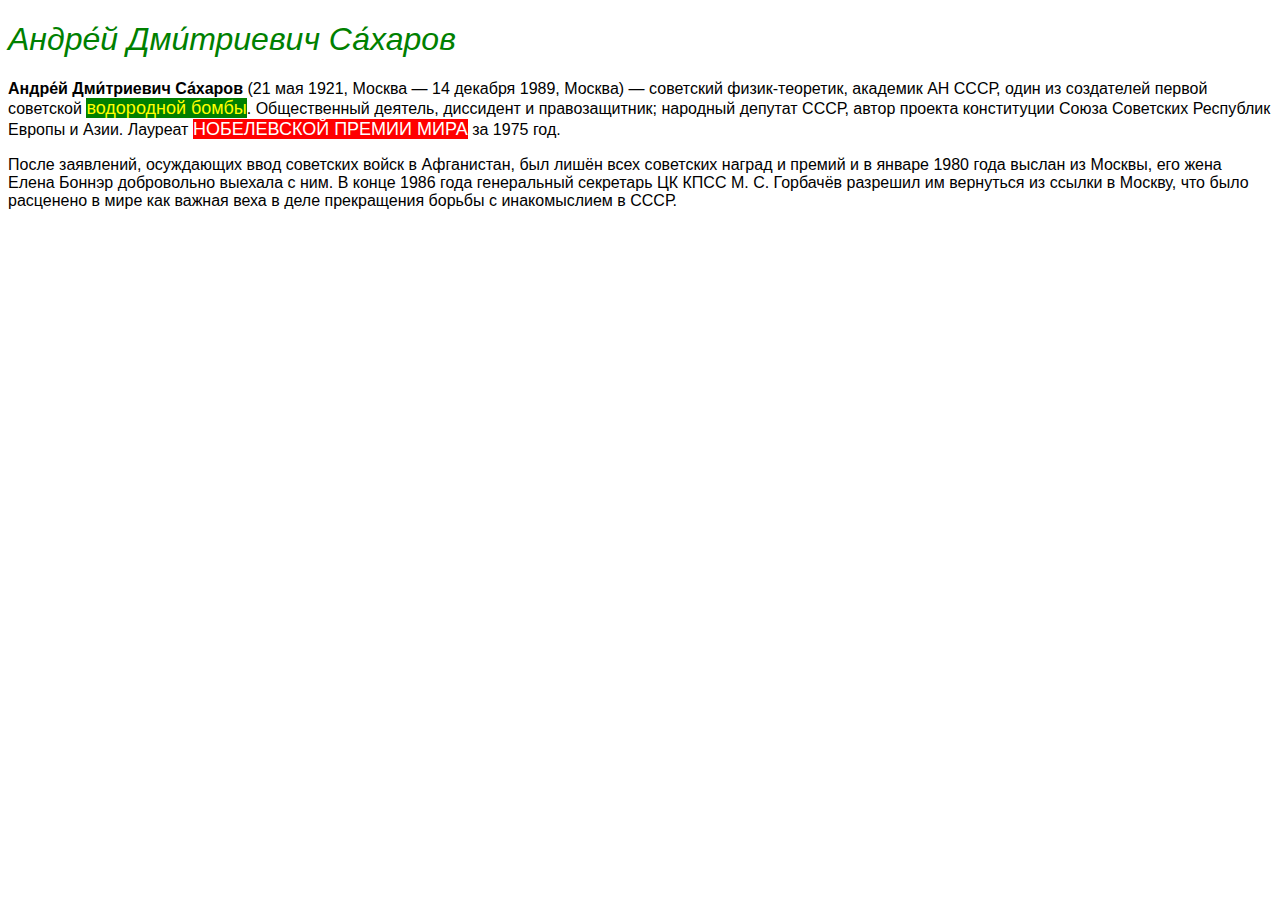
<file: занятие 2/index.html>
<!DOCTYPE html>
<html lang="en">
<head>
    <meta charset="UTF-8">
    <meta http-equiv="X-UA-Compatible" content="IE=edge">
    <meta name="viewport" content="width=device-width, initial-scale=1.0">
    <title>Document</title>
    <link rel="stylesheet" href="css/style.css">
</head>
<body>
    <h1>Андре́й Дми́триевич Са́харов</h1>
    <p> <b>Андре́й Дми́триевич Са́харов</b> (21 мая 1921, Москва — 14 декабря 1989, Москва) — советский физик-теоретик, академик АН СССР, один из создателей первой советской <span class="span-green-bg">водородной бомбы</span>. Общественный деятель, диссидент и правозащитник; народный депутат СССР, автор проекта конституции Союза Советских Республик Европы и Азии. Лауреат <span class="span-red-bg">Нобелевской премии мира</span> за 1975 год.</p> 
    <!-- <b>  является частью текста стилистически отличающейся от нормального текста, не носящий какого-либо специального значения или важности, и как правило выделен жирным шрифтом -->

    <!-- <span> является основным строковым контейнером для фразового контента, который, по существу, ничего не представляет. Он может использоваться для группировки элементов в целях стилизации (использование атрибутов class или id) или потому, что они имеет общие значения атрибутов, например lang. Он должен быть использован только когда нет другого подходящего по семантике элемента. <span> очень похож на элемент <div>, но <div> является блочным элементом, в то время как <span> является строчным. -->

    <!-- Глобальный атрибут class это разделённый пробелом список регистров зависимых классов элемента. Классы позволяют CSS и Javascript выбирать и получать доступ с помощью селекторов класса или функций, таких как методы DOM document.getElementsByClassName. -->

    <p>После заявлений, осуждающих ввод советских войск в Афганистан, был лишён всех советских наград и премий и в январе 1980 года выслан из Москвы, его жена Елена Боннэр добровольно выехала с ним. В конце 1986 года генеральный секретарь ЦК КПСС М. С. Горбачёв разрешил им вернуться из ссылки в Москву, что было расценено в мире как важная веха в деле прекращения борьбы с инакомыслием в СССР.</p>

</body> 
</html>
</file>
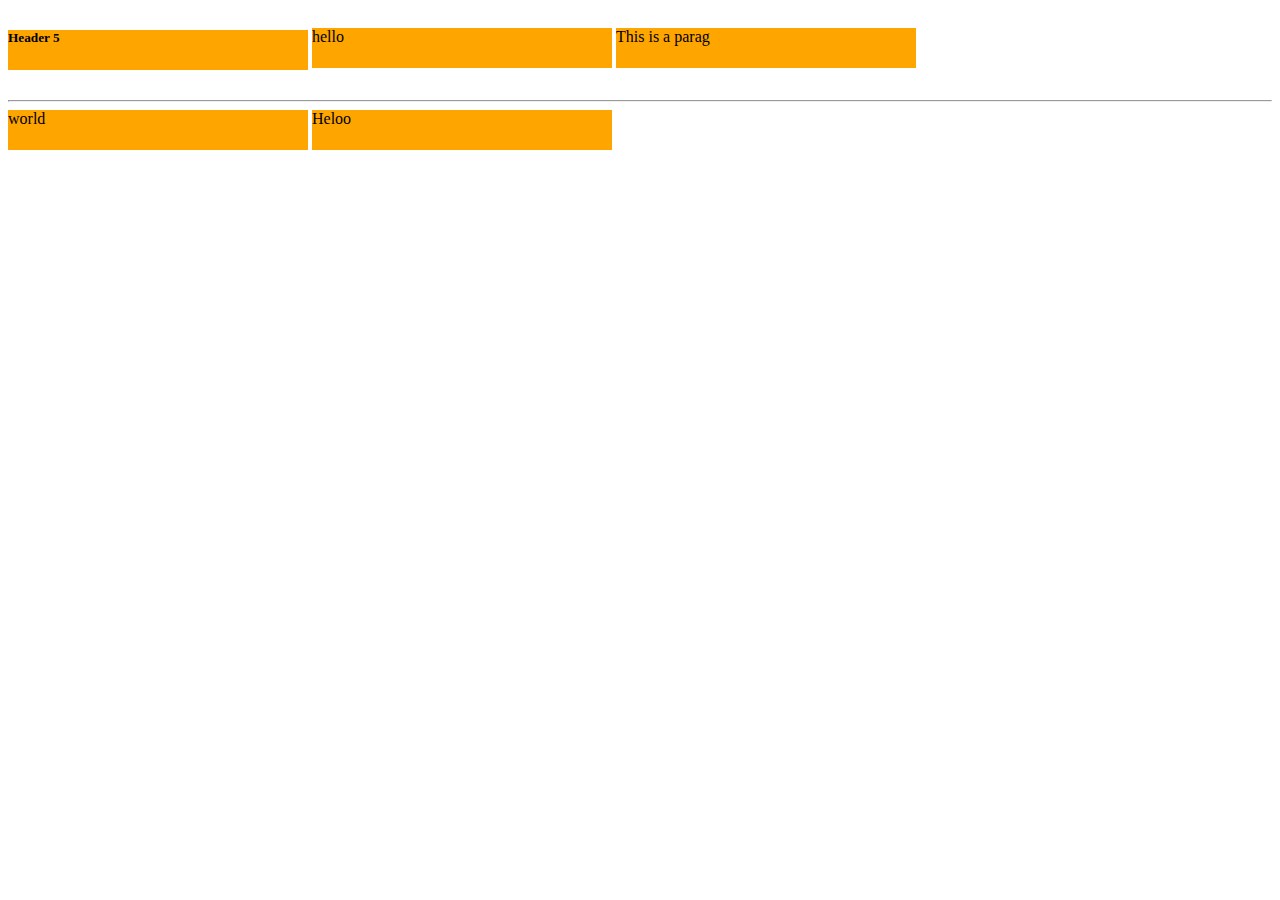
<file: занятие 3/index.html>
<!DOCTYPE html>
<html lang="en">
<head>
    <meta charset="UTF-8">
    <meta http-equiv="X-UA-Compatible" content="IE=edge">
    <meta name="viewport" content="width=device-width, initial-scale=1.0">
    <title>Document</title>
    <link rel="stylesheet" href="css/style.css">
</head>
<body>
    <h5>Header 5</h5>
    <div>hello</div>
    <p>This is a parag</p>
    <hr>
    <span>world</span>
    <span>Heloo</span>
</body>
</html>
</file>
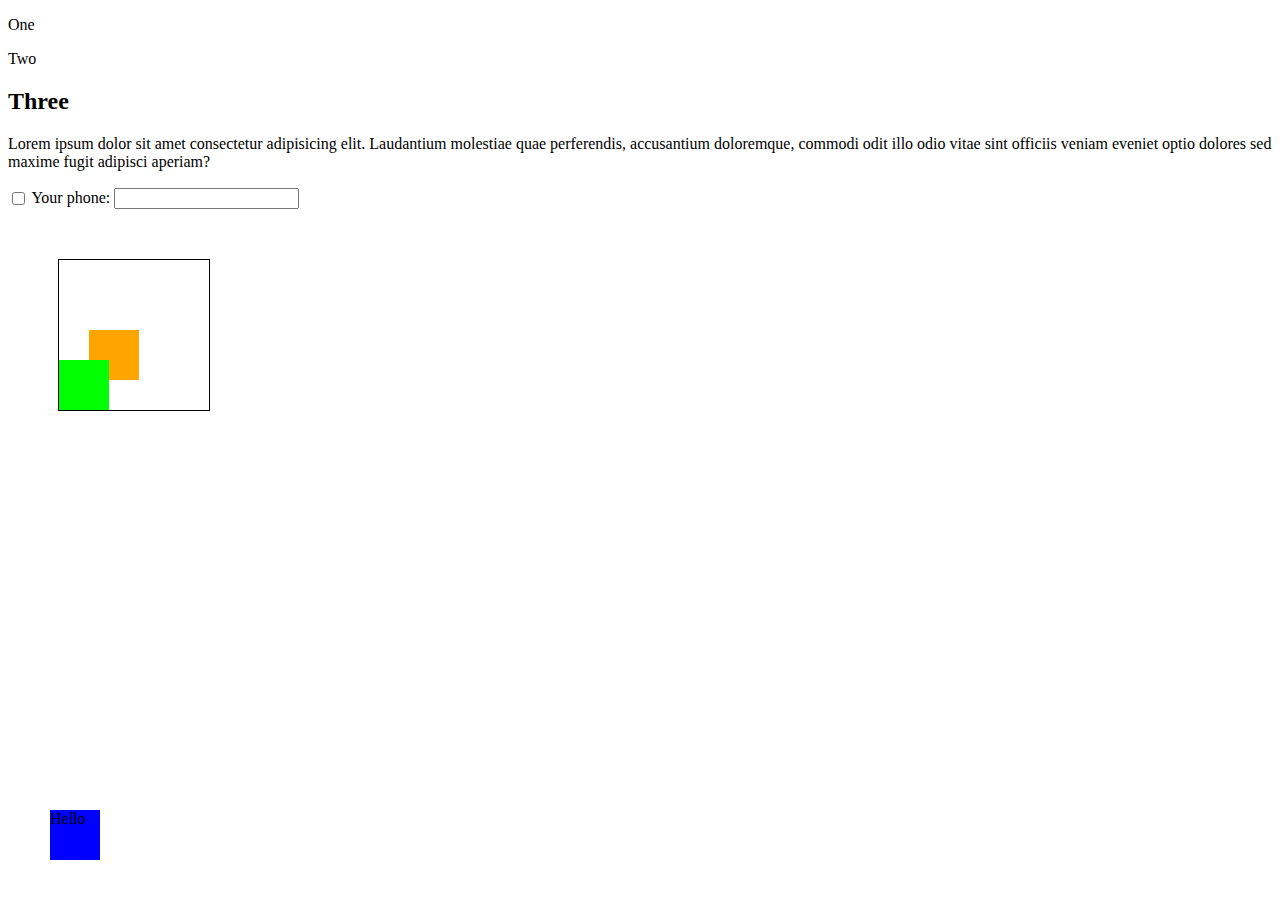
<file: занятие 4/index.html>
<!DOCTYPE html>
    <html lang="en">
    <head>
        <meta charset="UTF-8">
        <meta http-equiv="X-UA-Compatible" content="IE=edge">
        <meta name="viewport" content="width=device-width, initial-scale=1.0">
        <title>Document</title>
        <link rel="stylesheet" href="ccs/style.css">
    </head>
    <body>
        <p>One</p>
        <div>Two</div>
        <h2>Three</h2>
        <div class="test">Hello</div>
        <p>Lorem ipsum dolor sit amet consectetur adipisicing elit. Laudantium molestiae quae perferendis, accusantium doloremque, commodi odit illo odio vitae sint officiis veniam eveniet optio dolores sed maxime fugit adipisci aperiam?</p>
        <p><input type="checkbox"> Your phone: <input type="text"></p>
        <!-- <input> используется для создания интерактивных элементов управления в веб-формах для получения данных от пользователя; в зависимости от устройства и user agent, доступен широкий выбор типов входных данных и виджетов управления. Из-за огромного количества возможных сочетаний типов ввода и атрибутов это один из самых мощных и сложных элементов HTML. -->

        <div class="rect">
            <div class="sq p1"></div>
            <div class="sq p2"></div>
        </div>
    </body>
     
    </html>
</file>
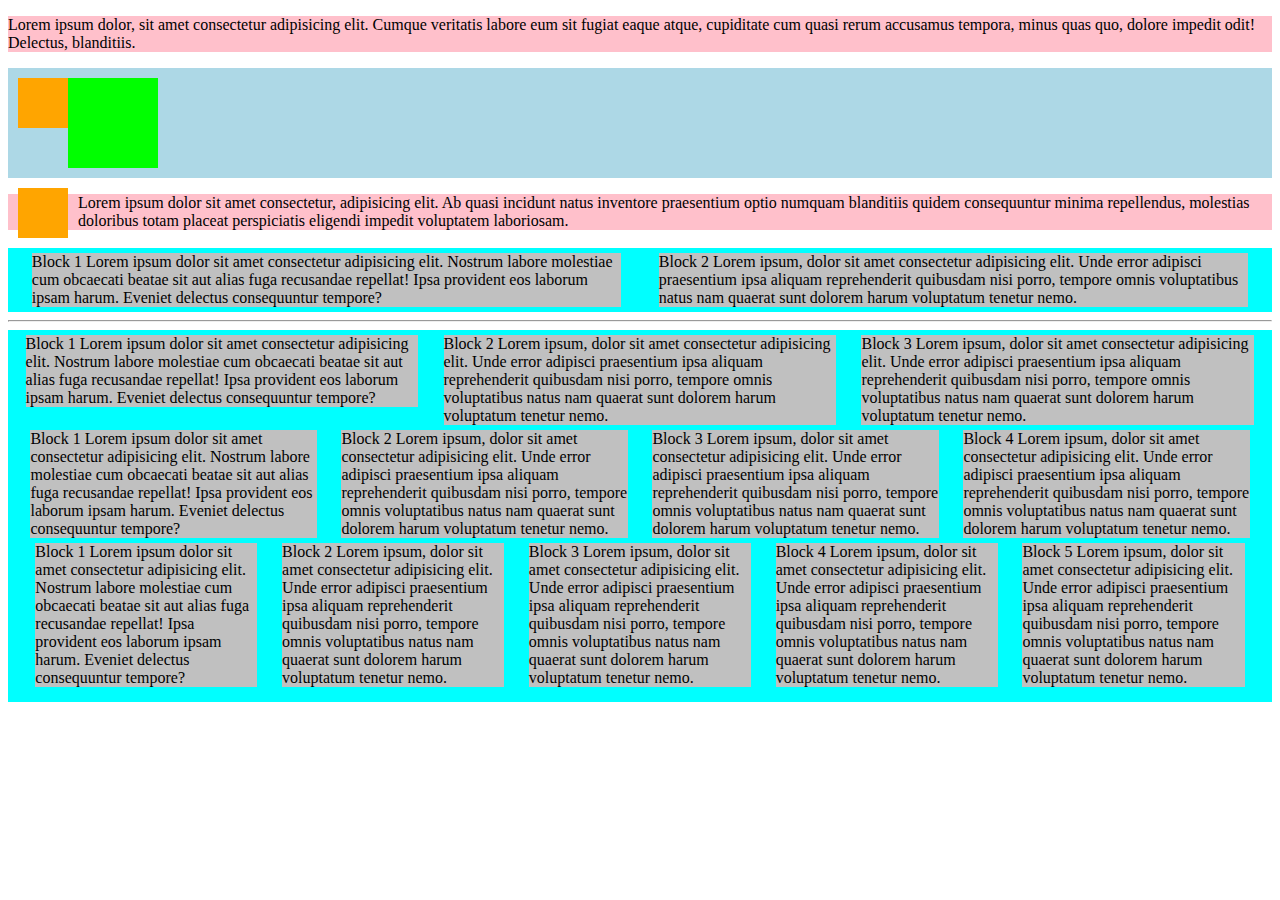
<file: занятие 5/index.html>
<!DOCTYPE html>
<html lang="en">
<head>
    <meta charset="UTF-8">
    <meta http-equiv="X-UA-Compatible" content="IE=edge">
    <meta name="viewport" content="width=device-width, initial-scale=1.0">
    <title>Document</title>
    <link rel="stylesheet" href="css/style.css">
</head>
<body>
    <p>Lorem ipsum dolor, sit amet consectetur adipisicing elit. Cumque veritatis labore eum sit fugiat eaque atque, cupiditate cum quasi rerum accusamus tempora, minus quas quo, dolore impedit odit! Delectus, blanditiis.</p>
    <div class="parent">
        <div class="one"></div>
        <div class="two"></div>
        <div class="clearfix"></div>
</div>

<div class="three"></div>
<p>Lorem ipsum dolor sit amet consectetur, adipisicing elit. Ab quasi incidunt natus inventore praesentium optio numquam blanditiis quidem consequuntur minima repellendus, molestias doloribus totam placeat perspiciatis eligendi impedit voluptatem laboriosam.</p>

    <div class="clearfix"></div>   
        <div class="wrap">
             <div class="block">Block 1 
                Lorem ipsum dolor sit amet consectetur adipisicing elit. Nostrum labore molestiae cum obcaecati beatae sit aut alias fuga recusandae repellat! Ipsa provident eos laborum ipsam harum. Eveniet delectus consequuntur tempore?</div>
             <div class="block">Block 2 
                Lorem ipsum, dolor sit amet consectetur adipisicing elit. Unde error adipisci praesentium ipsa aliquam reprehenderit quibusdam nisi porro, tempore omnis voluptatibus natus nam quaerat sunt dolorem harum voluptatum tenetur nemo.</div>
             <div class="clearfix"></div>
        </div>
<hr>

        <div class="wrap">
            <div class="block3">Block 1 
               Lorem ipsum dolor sit amet consectetur adipisicing elit. Nostrum labore molestiae cum obcaecati beatae sit aut alias fuga recusandae repellat! Ipsa provident eos laborum ipsam harum. Eveniet delectus consequuntur tempore?</div>
            <div class="block3">Block 2 
               Lorem ipsum, dolor sit amet consectetur adipisicing elit. Unde error adipisci praesentium ipsa aliquam reprehenderit quibusdam nisi porro, tempore omnis voluptatibus natus nam quaerat sunt dolorem harum voluptatum tenetur nemo.</div>
               <div class="block3">Block 3 
                Lorem ipsum, dolor sit amet consectetur adipisicing elit. Unde error adipisci praesentium ipsa aliquam reprehenderit quibusdam nisi porro, tempore omnis voluptatibus natus nam quaerat sunt dolorem harum voluptatum tenetur nemo.</div>
            <div class="clearfix"></div>

            <div class="wrap">
                <div class="block4">Block 1 
                Lorem ipsum dolor sit amet consectetur adipisicing elit. Nostrum labore molestiae cum obcaecati beatae sit aut alias fuga recusandae repellat! Ipsa provident eos laborum ipsam harum. Eveniet delectus consequuntur tempore?</div>
                <div class="block4">Block 2 
                Lorem ipsum, dolor sit amet consectetur adipisicing elit. Unde error adipisci praesentium ipsa aliquam reprehenderit quibusdam nisi porro, tempore omnis voluptatibus natus nam quaerat sunt dolorem harum voluptatum tenetur nemo.</div>
                <div class="block4">Block 3 
                Lorem ipsum, dolor sit amet consectetur adipisicing elit. Unde error adipisci praesentium ipsa aliquam reprehenderit quibusdam nisi porro, tempore omnis voluptatibus natus nam quaerat sunt dolorem harum voluptatum tenetur nemo.</div>
                <div class="block4">Block 4 
                Lorem ipsum, dolor sit amet consectetur adipisicing elit. Unde error adipisci praesentium ipsa aliquam reprehenderit quibusdam nisi porro, tempore omnis voluptatibus natus nam quaerat sunt dolorem harum voluptatum tenetur nemo.</div>
                <div class="clearfix"></div>

                <div class="wrap">
                <div class="block5">Block 1 
                Lorem ipsum dolor sit amet consectetur adipisicing elit. Nostrum labore molestiae cum obcaecati beatae sit aut alias fuga recusandae repellat! Ipsa provident eos laborum ipsam harum. Eveniet delectus consequuntur tempore?</div>
                <div class="block5">Block 2 
                Lorem ipsum, dolor sit amet consectetur adipisicing elit. Unde error adipisci praesentium ipsa aliquam reprehenderit quibusdam nisi porro, tempore omnis voluptatibus natus nam quaerat sunt dolorem harum voluptatum tenetur nemo.</div>
                <div class="block5">Block 3 
                Lorem ipsum, dolor sit amet consectetur adipisicing elit. Unde error adipisci praesentium ipsa aliquam reprehenderit quibusdam nisi porro, tempore omnis voluptatibus natus nam quaerat sunt dolorem harum voluptatum tenetur nemo.</div>
                <div class="block5">Block 4 
                Lorem ipsum, dolor sit amet consectetur adipisicing elit. Unde error adipisci praesentium ipsa aliquam reprehenderit quibusdam nisi porro, tempore omnis voluptatibus natus nam quaerat sunt dolorem harum voluptatum tenetur nemo.</div>
                <div class="block5">Block 5 
                Lorem ipsum, dolor sit amet consectetur adipisicing elit. Unde error adipisci praesentium ipsa aliquam reprehenderit quibusdam nisi porro, tempore omnis voluptatibus natus nam quaerat sunt dolorem harum voluptatum tenetur nemo.</div>
                 <div class="clearfix"></div>

       </div>
</body>

</html>
</file>
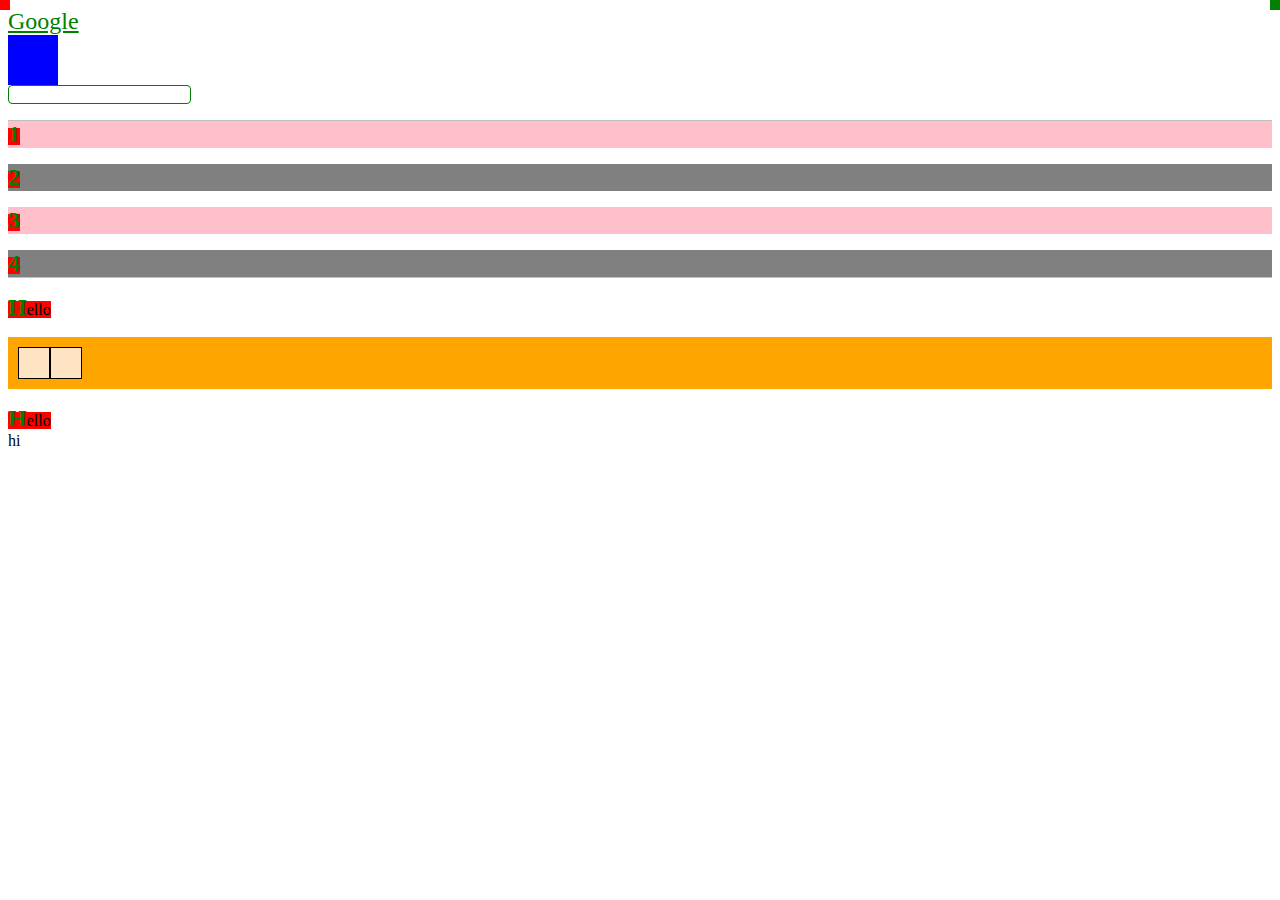
<file: занятие 6/index.html>
<!DOCTYPE html>
<html lang="en">
<head>
    <meta charset="UTF-8">
    <meta http-equiv="X-UA-Compatible" content="IE=edge">
    <meta name="viewport" content="width=device-width, initial-scale=1.0">
    <title>Document</title>
    <link rel="stylesheet" href="css/style.css">
</head>
<body>
    <a href="http://google.com">Google</a> 
    <!-- гипер ссылка в коде -->
    <div class="one"></div> 
    <!-- блок на странице -->
    <input type="text">
    <!-- поля для ввода текста -->
    <div>
        <p>1</p>
        <p>2</p>
        <p>3</p>
        <p>4</p>
    </div>
    <!-- блок с парахрафами внутри -->
    <p>Hello</p>
    <div class="main">
        <div class="left block"></div>
        <div class="reght block"></div>
    </div>
    <p>Hello <br>hi</p>
</body>
</html>
</file>
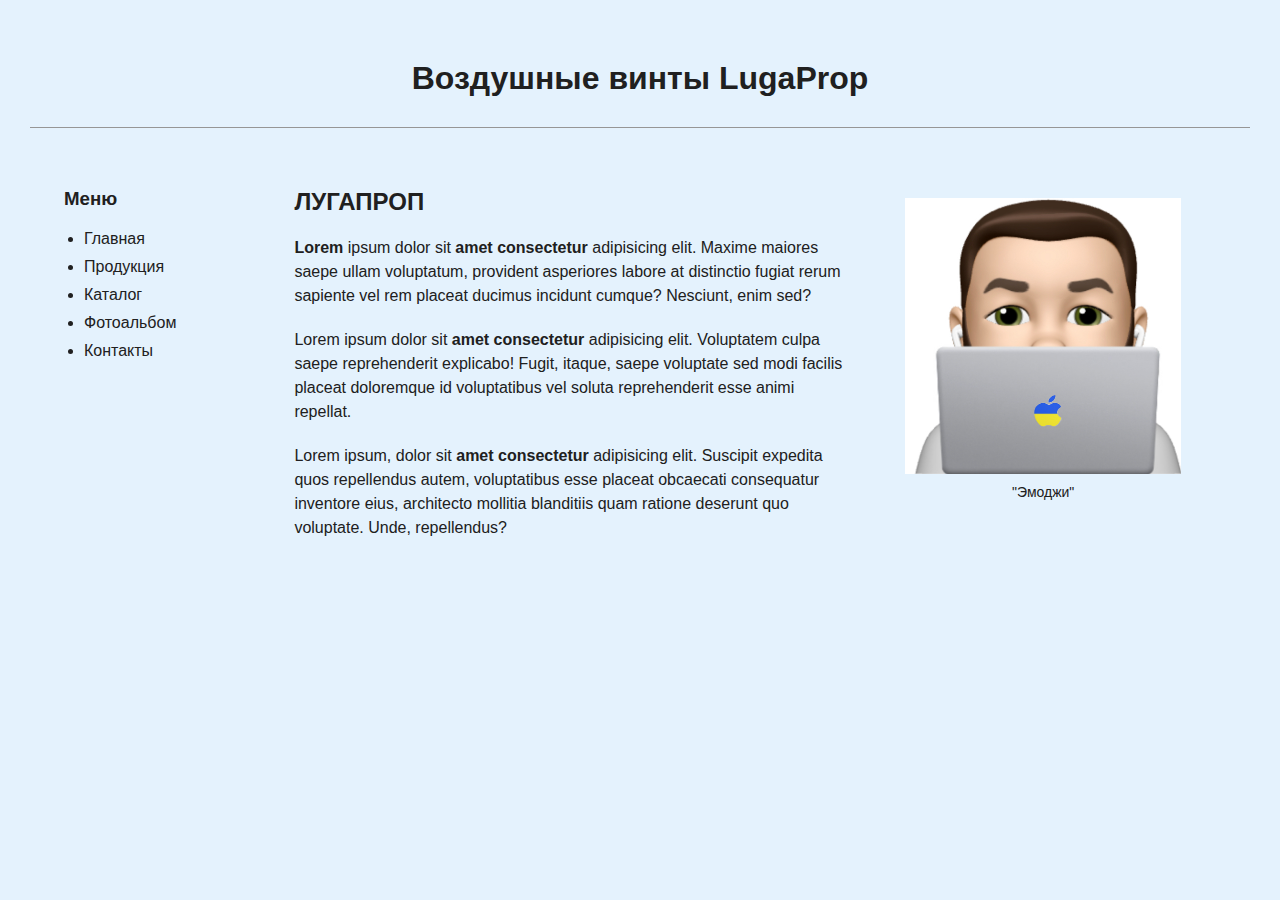
<file: занятие 8/index.html>
<!DOCTYPE html>
<html lang="ru">
<head>
  <meta charset="UTF-8">
  <meta http-equiv="X-UA-Compatible" content="IE=edge">
  <meta name="viewport" content="width=device-width, initial-scale=1.0">
  <title>ЛУГАПРОП. Lugaprop. Луганские воздушные винты для малой авиации</title>
  <link rel="stylesheet" href="css/style.css">
</head>
<body>
  <header class="site-header">
    <div class="container"></div>
    <h1>Воздушные винты LugaProp</h1>
  </header>
    <div class="main container">
      <div class="sidebar">
        <h3>Меню</h3>
          <nav>
            <ul>
              <li><a href="#">Главная</a></li>
              <li><a href="#">Продукция</a></li>
              <li><a href="#">Каталог</a></li>
              <li><a href="#">Фотоальбом</a></li> 
              <li><a href="#">Контакты</a></li>
              <!-- <li> используется для создания элементов списка. Он также должен находиться в родительском элементе: упорядоченном списке (<ol>), неупорядоченном списке (<ul>), или меню (<menu>). В меню и неупорядоченных списках, элементы списка обычно отображаются с маркерами в виде круга. В упорядоченных списках, они обычно отображаются с маркерами в виде возрастающего счётчика слева, например числа или буквы. -->
                </ul>
                <!-- <ul> используется для неупорядоченного списка - в частности для маркированного списка. -->
            </nav>
            <!-- <nav> определяет отдельную секцию документа, назначение которой обозначение ссылок навигации (как внутри текущего документа, так и ведущих на другую страницу). В качестве примера такой секции можно привести меню, якорные ссылки. -->
        </div>
        <article>
            <h2>ЛУГАПРОП</h2>
            <p> <b>Lorem</b> ipsum dolor sit <strong>amet consectetur</strong>  adipisicing elit. Maxime maiores saepe ullam voluptatum, provident asperiores labore at distinctio fugiat rerum sapiente vel rem placeat ducimus incidunt cumque? Nesciunt, enim sed?</p>

            <p>Lorem ipsum dolor sit <strong> amet consectetur</strong>  adipisicing elit. Voluptatem culpa saepe reprehenderit explicabo! Fugit, itaque, saepe voluptate sed modi facilis placeat doloremque id voluptatibus vel soluta reprehenderit esse animi repellat.</p>
            
            <p>Lorem ipsum, dolor sit <strong>amet consectetur</strong>  adipisicing elit. Suscipit expedita quos repellendus autem, voluptatibus esse placeat obcaecati consequatur inventore eius, architecto mollitia blanditiis quam ratione deserunt quo voluptate. Unde, repellendus?</p>
        </article>
        <aside>
            <figure>
                <img src="images/Vector-2.jpg" alt="images">
                <figcaption>"Эмоджи"</figcaption> 
                <!-- <figcaption> или элемент подписи иллюстрации представляет собой подпись (заголовок) или легенду, описывающую остальную часть содержимого родительского элемента <figure>. -->
            </figure>
        </aside>
    </div>
</body>
</html>
</file>
<file: занятие 2/css/style.css>
body {
    font-family: Arial, Helvetica, sans-serif;
    /* font-family определяет приоритетный список из одного или нескольких названий семейства шрифтов и/или общее имя шрифта для выбранного элемента. */
}

h1 {
    color: #666;
}
h1 {
    color: green;
    font-weight: normal;
    /* font-weight устанавливает начертание шрифта. Некоторые шрифты доступны только в нормальном или полужирном начертании. */
    font-style: italic;
    /* font-style это CSS-свойство определяющее каким образом шрифт должен быть стилизирован, будь то это normal, italic, или oblique face из его font-family */
} 

p{
    font-size: 16px;
    /* font-size определяет размер шрифта. Это свойство также используется для вычисления размера em, ex и других относительных единиц. Подробнее: <length>. */
}

.span-green-bg {
    /* Тег <span> предназначен для определения строчных элементов документа. В отличие от блочных элементов, таких как <table>, <p> или <div>, с помощью тега <span> можно выделить часть информации внутри других тегов и установить для нее свой стиль */
    background: green;
    color: yellow;
}

.span-red-bg {
    background: red;
    color: #fff;
    text-transform: uppercase;
    /* Управляет преобразованием текста элемента в заглавные или прописные символы. Когда значение отлично от none, регистр исходного текста будет изменен. */
}

span {
    font-size: 18px;
}

span {
    /* text-transform: uppercase; */
}
</file>
<file: занятие 3/css/style.css>
h5, div, p, span{
    background-color: orange;
    /* padding: 10px; */
    /* margin: 10px; */
    height: 40px;
    /* height позволят обозначать высоту элемента. */
    width: 300px;
    /* width устанавливает ширину элемента. */
    display: inline-block;
    /* Свойство display определяет тип отображения (display type) элемента, имеющий два основных свойства, определяющих генерацию боксов — внешний тип отображения определяет расположение бокса в схеме потока (flow layout) и внутренний тип отображения определяет расположение дочерних элементов бокса */
}
</file>
<file: занятие 4/ccs/style.css>
/* position  */
/* static */
/* fixed */
/* relative */
/* absolute */
/* top left right bottom */
/* z-index */
.test {
    width: 50px;
    height: 50px;
    background: rgb(0, 0, 255);
    position: absolute;
    /* position: fixed;
    right: 200px;
    bottom: 100px  ;
    top: 100px */
    bottom: 40px;
    left: 50px;
}

input[type="checkbox"] {
    position: relative;
    /* position указывает, как элемент позиционируется в документе. top, right, bottom и left определяют конечное местоположение позиционированных элементов */
    top: 2px;
}
     

.rect {
    width: 150px;
    /* width устанавливает ширину элемента. */
    height: 150px;
    /* height позволят обозначать высоту элемента. */
    margin: 50px;
    /* margin определяет внешний отступ на всех четырёх сторонах элемента. */
    border: 1px solid black;
    /* border это  универсальное свойство для указания всех персональных свойств границ за раз: border-width-ширина, border-style-стиль, и border-color-цвет. */
    position: relative;
}

.sq {
    width: 50px;
    height: 50px;
    background: lime;
}

.p1 {
    position: absolute;
    left:0;
    bottom: 0;
    /* bottom частично определяет вертикальную позицию позиционируемого элемента. Оно не влияет на непозиционируемые элементы (т.е. bottom не применится, если задано position: static). */
    z-index: 2;
    /* z-index определяет положение позиционированного элемента и его дочерних элементов или флекс-элементов по оси z. Перекрывающие элементы с большим значением z-index будут накладываться поверх элементов с меньшим z-index */

}

.p2 {
    position: absolute;
    top: 70px;
    right: 70px;
    /* right частично определяет горизонтальное положение позиционируемого элемента. Оно не влияет на непозиционируемые элементы (т.е. right не применится, если задано position: static). */
    background-color: orange;
    z-index: 1;
}
</file>
<file: занятие 5/css/style.css>
/* float: right;
float: right;
float: none; */

.clearfix {
width: 100%;
clear: both;
/* clear указывает, может ли элемент быть рядом с плавающими  floating элементами, которые предшествуют ему или должны быть перемещены вниз (очищены) под ними. Свойство clear применяется как к плавающим, так и к неплавающим элементам. */
/* border: 1px solid black;  */
}

p {
    background: pink;
    /* width: 300px; */
}

.one {
    background: orange;
    width: 50px;
    height: 50px;
    float: left;
    /* float указывает, что элемент должен быть взят из нормального потока и помещён вдоль левой или правой стороны его контейнера, где текст и встроенные элементы будут обтекать его */
}

.two {
    background: lime;
    width: 90px;
    height: 90px;
    float: left;
}

.parent {
    padding: 10px;
    background: lightblue;
}

.three {
    background:  orange;
    width: 50px;
    height: 50px;
    margin: 10px;
    float: left;
}

.wrap {
    background: cyan;
    padding: 5px;
}

.block {
    background: #c0c0c0;
    float: left;
    width: 47%;
    min-height: 100%;
    margin: 0 1.5%;
}

.block3 {
    /* 100/3 = 33.333333 */
    background: #c0c0c0;
    float: left;
    width: 31.333333%;
    min-height: 100%;
    margin: 0 1%;
}

.block4 {
    /* 100/4 = 25 */
    background: #c0c0c0;
    float: left;
    width: 23%;
    min-height: 100%;
    margin: 0 1%;
}

.block5 {
    /* 100/5 = 20 */
    background: #c0c0c0;
    float: left;
    width: 18%;
    min-height: 100%;
    /* min-height устанавливает минимальную высоту элемента. Оно предотвращает используемое значение свойства height от становления меньше, чем значение, указанное для min-height */
    margin: 0 1%;
}
</file>
<file: занятие 6/css/style.css>
input {
    outline: none !important; }
    /* для того чтобы убрать обвлдку по умолнанию.*/

a {
font-size: 24px;
color: green; }
/* гипер ссылка и ее параметры */

a:hover {
color: red;
cursor: wait; }
/* повидение курсора при навидении на объект */

.one {
    width: 50px;
    height: 50px;
    background: blue; }
    /* параметры объекта на странице*/

.one:hover {
    background: green; } 
    /* поведение объекта при наведении курсора мыши */

a:visited { 
    color: yellow; }
    /* посещеная ссылка */

input {
    border: 1px solid green; 
    border-radius: 4px; }
    /* характеристики окна ввода */

input:focus {           
    border: 2px solid red; }
    /* размеры и поведение обвотки при выделении. */

div p:first-child {
    /* background: red; */
    border-top: 1px solid #c0c0c0;
    /* выделение первого элемента top верхняя граница, 1 пиксель, solid сплошная линия и ее цвет*/
}

div p:last-child {
    /* background: blue; */
    border-bottom: 1px solid #c0c0c0;
    /* выдиление последнего элемента в параграфе bottom нижная граница 1 пиксель, solid сплошная линия и ее цвет */
}

div p:nth-child(even) {
    background: gray;
    /* выделение четных строк, обектов */
}

div p:nth-child(odd) {
    background: pink;
    /* выделение не четных строк, обектов */
}

p::after {
    content: "";
    display: block;
    width: 10px;
    height: 10px;
    background: green;
    position: absolute;
    right: 0;
    top: 0;
}

p::before {
    content: "";
    display: block;
    width: 10px;
    height: 10px;
    background: red;
    position: absolute;
    left: 0;
    top: 0;
} 

.main {
    padding: 10px;
    background: orange;
}

.block {
    width: 30px;
    height: 30px;
    background: bisque;
    border: 1px solid black;
    float: left;
}

.main::after{
    content: "";
    display: block;
    width: 100%;
    clear: both;
    /* after находится за контентом. Также есть before находится перед контентом*/
}

p::first-letter {
    font-size: 24px;
    font-weight: bold;
    color: green;
    /* оформление заглавной буквы  */
}

p::first-line {
    background: red;
    /* оформление, окрашивание первой строки. */
}
</file>
<file: занятие 8/css/style.css>
* {
    margin: 0;
}

html, body {
    font-family: sans-serif;
    color: #202020;
    background: #e4f2fd;
}

figcaption {
    text-align: center;
    font-size: 14px;
}

p{
    line-height: 150%;
    margin-bottom: 20px;
}

a {
    color: #202020;
}

.container {
    max-width: 1400px;
    width: 90%;
    margin: 0 auto;
}

.site-header {
    text-align: center;
    padding: 30px;
}

.site-header h1 {
    border-bottom: 1px solid #969696;
    padding: 30px;
}

.main {
    padding: 30px 0; 
}

.main::after {
    content: "";
    display: block;
    width: 100%;
    clear: both;
}

.sidebar {
    width: 18%;
    float: left;
    margin-right: 2%;
}

article {
    width: 48%;
    float: left;
    margin-right: 2%;
}

article h2 {
    margin-bottom: 20px;
}

aside {
    width: 30%;
    float: left;
}

nav ul {
    margin: 20px 0;
    padding-left: 20px;
}
nav li {
    margin-bottom: 10px;
}

nav li a {
    text-decoration: none;
}

nav a:hover {
    padding-left: 10px;
}

aside img {
    width: 80%;
    display: block;
    margin: 10px auto;
}
</file>
